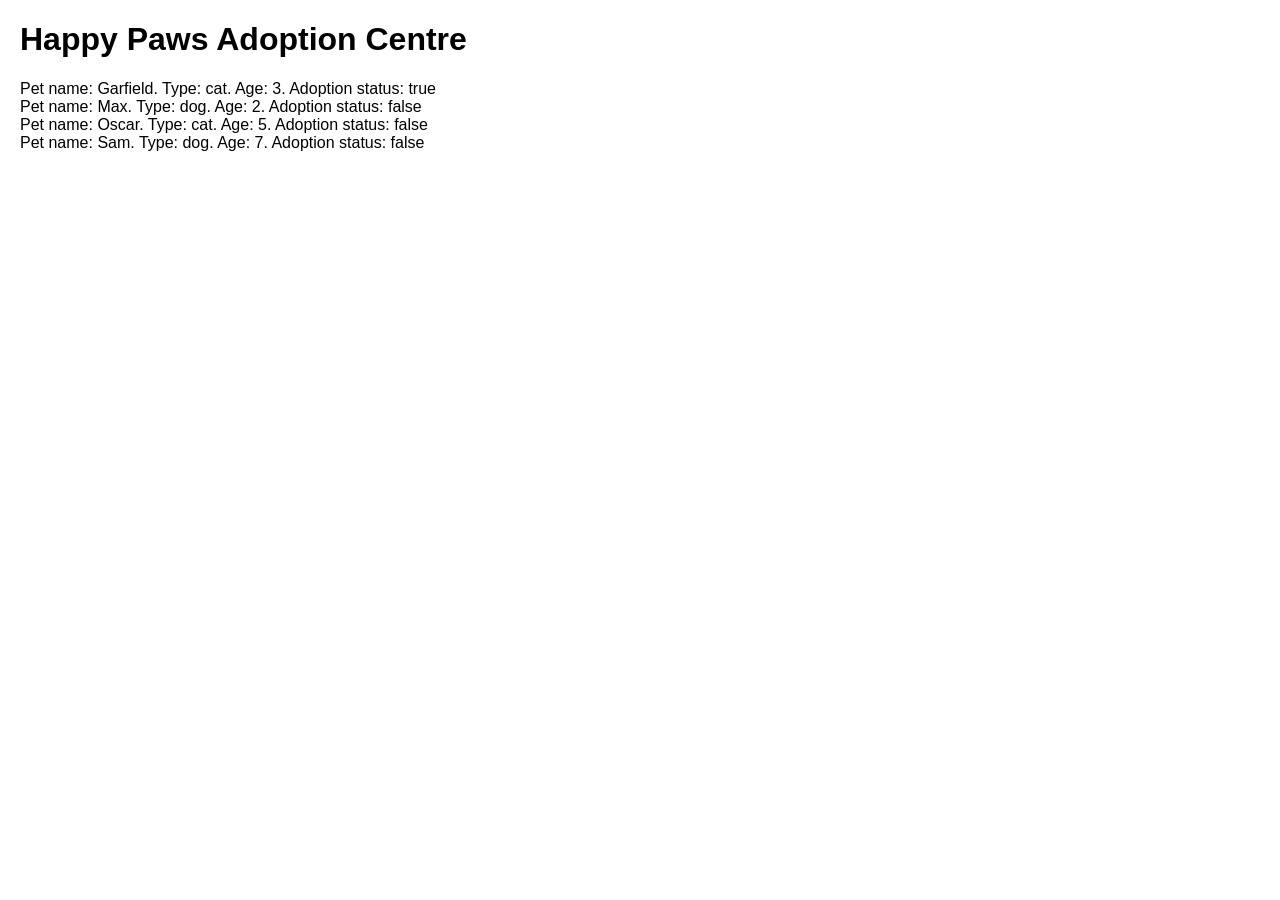
<file: PetAdoption/pets.html>
<!DOCTYPE html>
<html>

<head>
    <title>Pet Adoption Centre</title>
    <style>
        body {
            font-family: Arial, sans-serif;
            margin: 20px;
        }

        .pet {
            border: 2px solid #ccc;
            margin: 10px;
            padding: 15px;
        }

        .available {
            border-color: green;
        }

        .adopted {
            border-color: red;
            opacity: 0.5;
        }
    </style>
</head>

<body>
    <h1>Happy Paws Adoption Centre</h1>
    <div id="pet-list"></div>

    <script>
        // Your JavaScript code goes here
        let pets = [
            { name: "Garfield", type: "cat", age: 3, adopted: false },    //create pet array 
            { name: "Max", type: "dog", age: 2, adopted: false },
            { name: "Oscar", type: "cat", age: 5, adopted: false },
            { name: "Sam", type: "dog", age: 7, adopted: false }
        ];

        //display pet information function
        function displayPet(pet) {
            // Create HTML string for one pet
            // Include: name, type, age, and adoption status
            let html = `<div>Pet name: ${pet.name}. Type: ${pet.type}. Age: ${pet.age}. Adoption status: ${pet.adopted} </div>`; //Adoption status: ${adoptionStat}
            let adoptionStat = pet.adopted ? "pet already adopted" : "pet is available";
            // Return the HTML string
            return html;
        }

        function showAllPets() {
            // Get the container div
            const container = document.querySelector("#pet-list");
            // Loop through pets array
            for (const pet of pets) {
                // Build up HTML string
                // Set innerHTML of container           
                container.innerHTML += displayPet(pet);
            }
        }
        

        function adoptPet(petName){
            // Use a loop to find the pet with matching name
            for (const pet of pets){
                if(pet.name == petName)
                {
                    // Set their adopted property to true
                    pet.adopted = true; 
                }               
            }    
        }
        
        //test functions
        adoptPet("Garfield");
        showAllPets();
        
    </script>
</body>

</html>
</file>
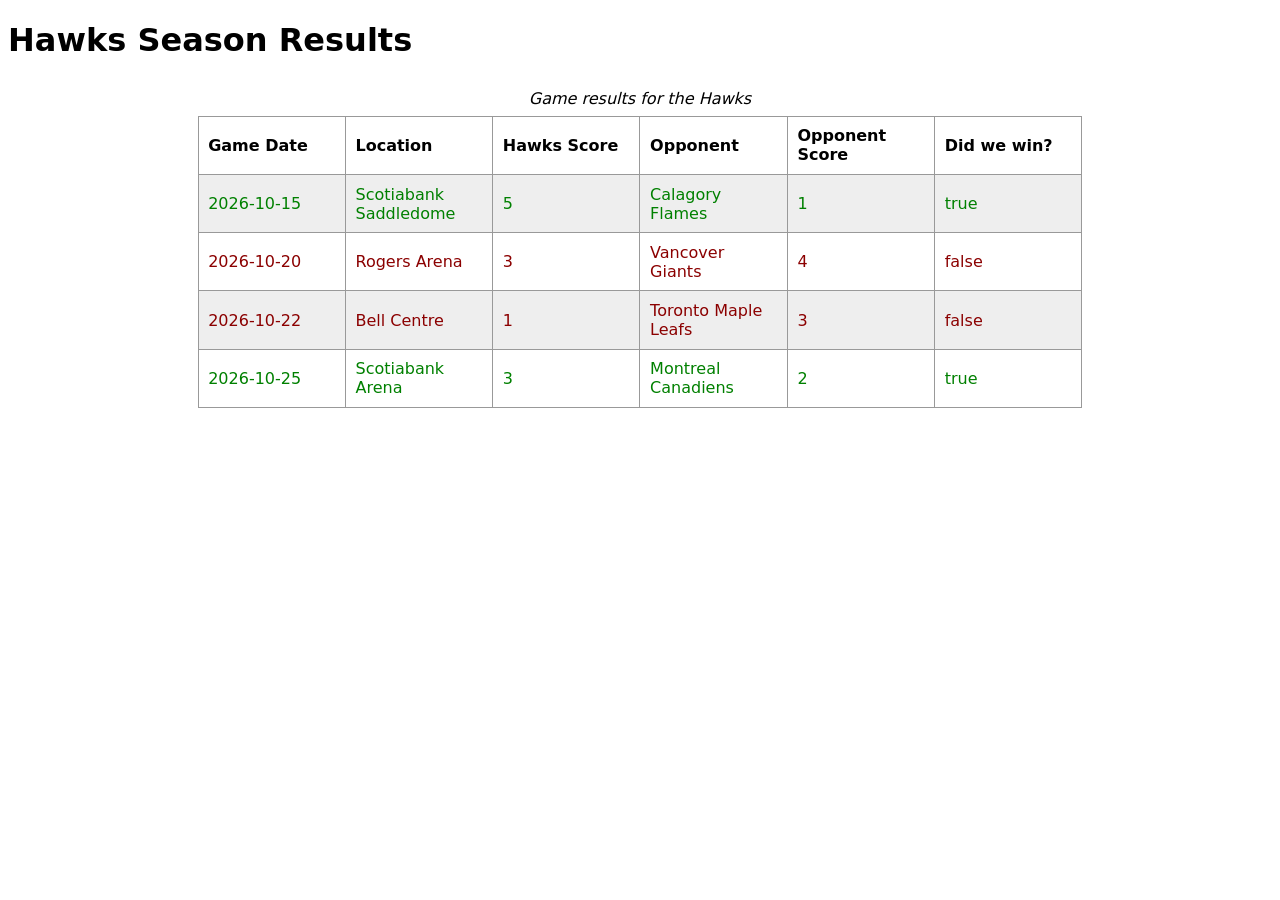
<file: Sport_CodeAlong/sport.html>
<!DOCTYPE html>
<html lang="en">
<head>
    <meta charset="UTF-8">
    <meta name="viewport" content="width=device-width, initial-scale=1.0">
    <title>Sport Tracker Website Demo</title>
    <link href="style.css" rel="stylesheet" />
</head>
<body>
    <h1>Hawks Season Results</h1>
    <table>
    <caption>Game results for the Hawks</caption>
        <thead>
            <tr>
                <td>Game Date</td>
                <td>Location</td>
                <td>Hawks Score</td>
                <td>Opponent</td>
                <td>Opponent Score</td>
                <td>Did we win?</td>
            </tr>
        </thead>
        <tbody id ="season-results-table">
            <!--Table rows generated here by main.js-->
        </tbody>
    </table>
    <script src = "main.js" defer></script>
</body>
</html>
</file>
<file: Sport_CodeAlong/style.css>
body{
    font-family: system-ui, -apple-system, BlinkMacSystemFont, 'Segoe UI', Roboto, Oxygen, Ubuntu, Cantarell, 'Open Sans', 'Helvetica Neue', sans-serif;
}

table {
  table-layout: fixed;
  width: 70%;
  margin: 10px auto;
  border-collapse: collapse;
  border-top: 1px solid #999999;
  border-bottom: 1px solid #999999;
}

th,
td {
  padding: 0.6em;
  border: 1px solid#999;
}

thead{
    font-weight: bold;
}

.hawks-ftw{
    color: green;
}

.hawks-lose{
    color: darkred;
}

caption{
    font-style: italic;
    padding: 0.5em;
}

tbody tr:nth-child(odd){
    background-color: #eeeeee;
}
</file>
